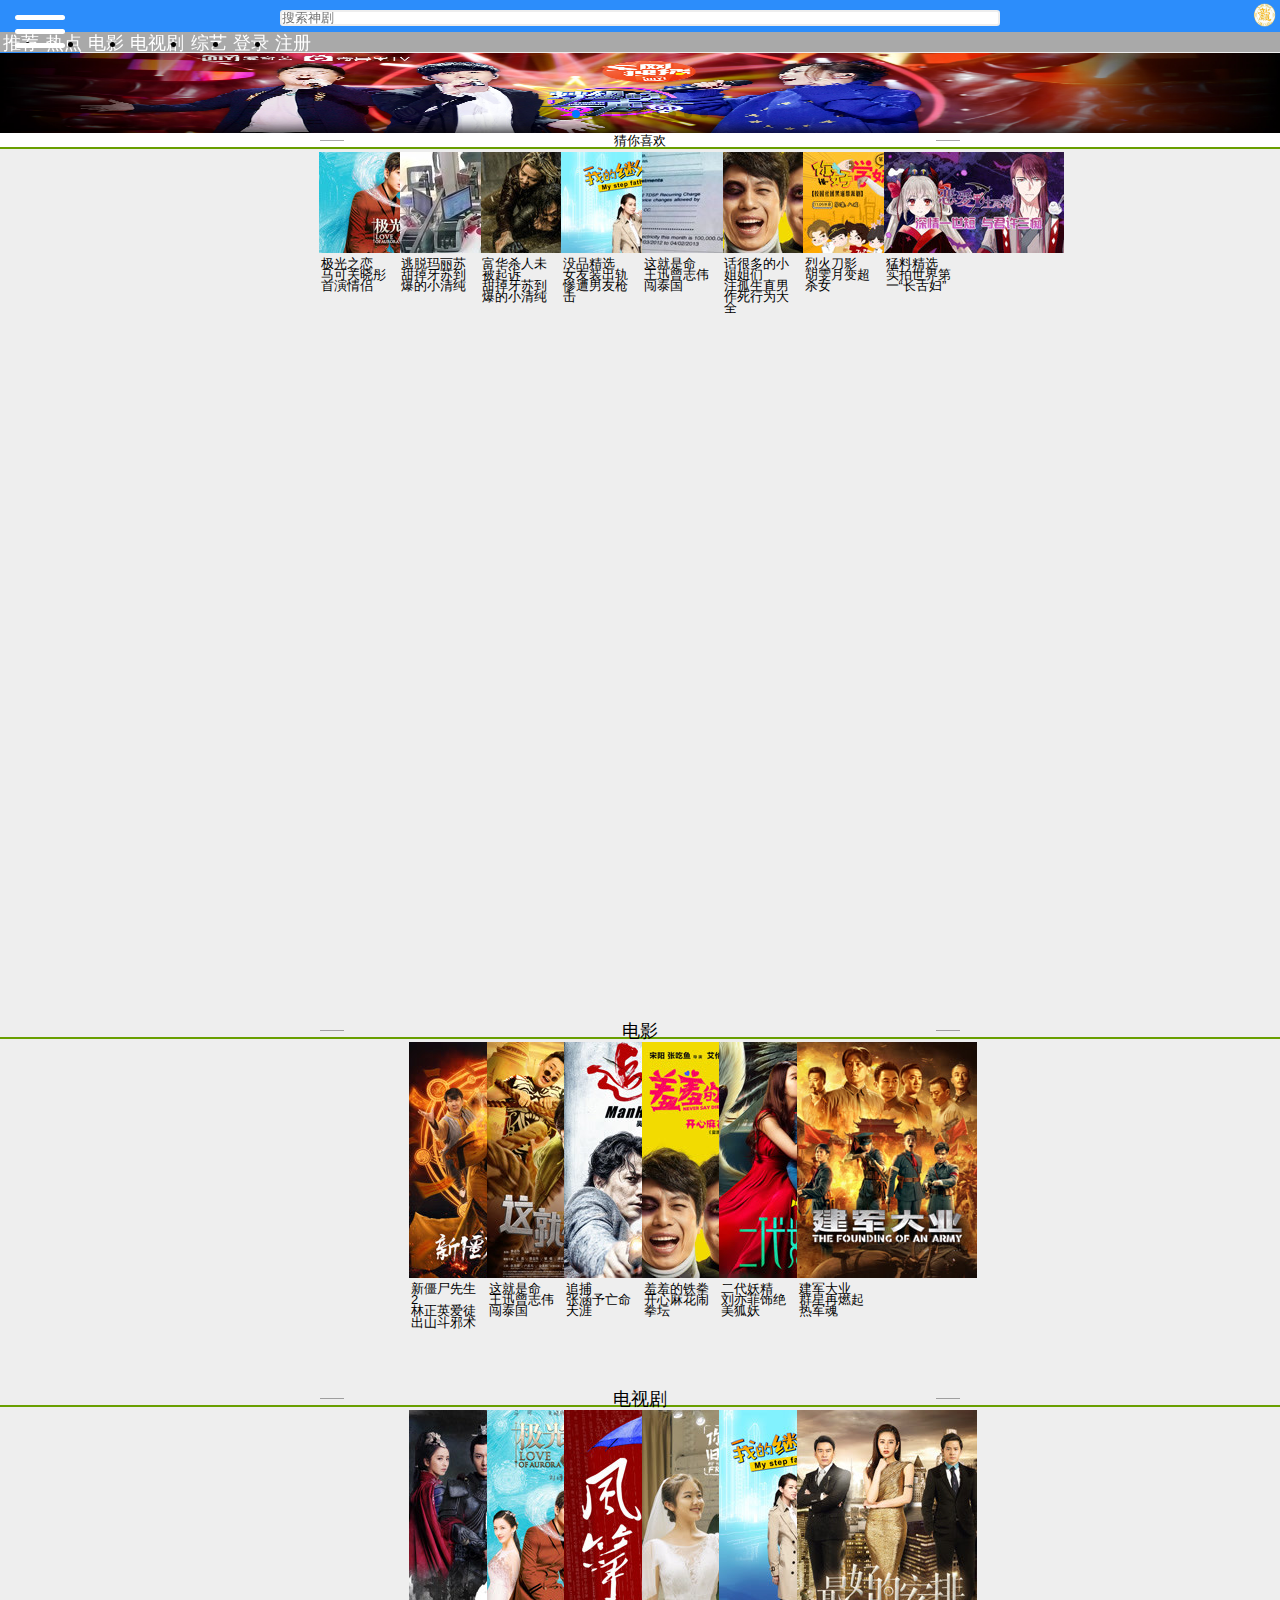
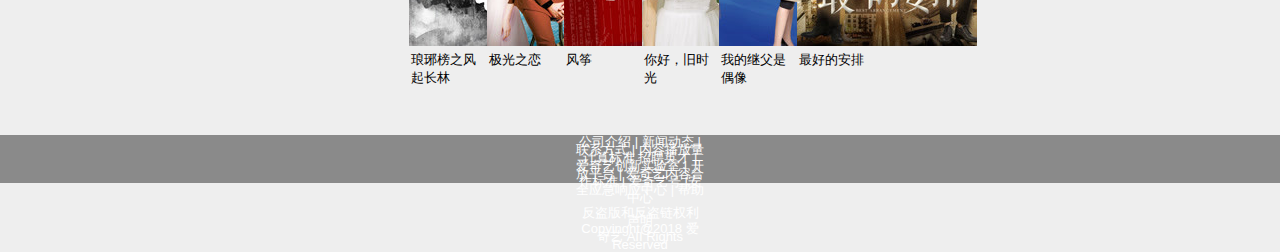
<file: index.html>
<!DOCTYPE html>
<html lang="en">
<head>
	<meta charset="utf-8">
	<title>Swiper demo</title>
	<meta name="viewport" content="width=device-width, initial-scale=1, minimum-scale=1, maximum-scale=1">
	<script src="http://g.tbcdn.cn/mtb/lib-flexible/0.3.4/??flexible_css.js,flexible.js"></script>
	<!-- Link Swiper's CSS -->
	<link rel="stylesheet" href="css/swiper.min.css">
	<link rel="stylesheet" href="css/style.css">
</head>
<body>
	<!-- Swiper -->
	<div class="swiper-container">
		<div class="swiper-wrapper">
			<!--隐藏部分开始-->
			<div class="swiper-slide menu">
				<div class="menu-top">
                 <div class="topbu">
					<p>个人中心</p>
				 </div>
				 <div class="touxiang">
                   <div class="touxiang-tupian">
					   <img src="img/u_1329366959_4211433143&fm_23&gp_0.jpg" alt="">
				   </div>
				 </div>
					<div class="dengluiebiao">
						<div class="mulu">
							<div class="wodeaihao">
								<i></i>
								<p>我的爱好</p>
							</div>
							<div class="wodeaihao">
								<i></i>
								<p>我的收藏</p>
							</div>
							<div class="wodeaihao">
								<i></i>
								<p>我的文件夹</p>
							</div>
							<div class="wodeaihao">
								<i></i>
								<p>我的钱包</p>
							</div>
							<div class="wodeaihao">
								<i></i>
								<p>我的相册</p>
							</div>
							<div class="wodeaihao">
								<i></i>
								<p>我的相册</p>
							</div>
							<div class="wodeaihao">
								<i></i>
								<p>我的相册</p>
							</div>
							<div class="bottom">
								<i></i>
								<p>设置</p>
							</div>
						</div>
					</div>
				</div>
			</div>
			<!--隐藏部分结束-->
			<!--搜索框部分开始-->
			<div class="swiper-slide content">
				<div class="menu-button">
					<div class="bar"></div>
					<div class="bar"></div>
					<div class="bar"></div>
				</div>
				<div class="sousuokuang">
					<input type="text" placeholder="搜索神剧">
				</div>
				<div class="header">
					<div class="logo">
						<img src="img/logo.png" alt="">
					</div>
				</div>
				<!--导航部分开始-->
				<div class="head">
                  <div class="head-top">
					   <ul>
						   <li><a href="fenye/index.html">推荐</a></li>
						   <li><a href="">热点</a></li>
						   <li><a href="">电影</a></li>
						   <li><a href="">电视剧</a></li>
						   <li><a href="">综艺</a></li>
						   <li><a href="zhuceyemian/index.html">登录</a></li>
						   <li><a href="">注册</a></li>
						   <!--<li><a href="">儿童</a></li>-->
						   <!--<li><a href="">娱乐</a></li>-->
						   <!--<li><a href="">看全网</a></li>-->
						   <!--<li><a href="">资讯</a></li>-->
						   <!--<li><a href="">音乐</a></li>-->
						   <!--<li><a href="">搞笑</a></li>-->
						   <!--<li><a href="">游戏</a></li>-->
						   <!--<li><a href="">美女</a></li>-->
						   <!--<li><a href="">广场舞</a></li>-->
					   </ul>
				  </div>
				</div>
				<!--导航部分结束-->
				<!--轮播图开始-->
				<div class="flash">
					<div class="swiper-container">
						<div class="swiper-wrapper">
							<div class="swiper-slide"><img src="img/lbt01.jpg"/></div>
							<div class="swiper-slide"><img src="img/lbt02.jpg"/></div>
							<div class="swiper-slide"><img src="img/lbt03.jpg"/></div>
							<div class="swiper-slide"><img src="img/lbt04.jpg"/></div>
							<div class="swiper-slide"><img src="img/lbt05.jpg"/></div>
							<div class="swiper-slide"><img src="img/lbt06.jpg"/></div>
							<div class="swiper-slide"><img src="img/lbt07.jpg"/></div>
							<div class="swiper-slide"><img src="img/lbt08.jpg"/></div>
							<div class="swiper-slide"><img src="img/lbt09.jpg"/></div>
						</div>
						<!-- 如果需要分页器 -->
						<div class="swiper-pagination"></div>
					</div>
				</div>
				<!--轮播图结束-->
		</div>
		</div>
	</div>
<!--搜索框部分结束-->
	<!--猜你喜欢部分开始-->
	<div class="cainixihuan">
     <div class="cai-top">
		 <i class="in"></i>
     <p>猜你喜欢</p>
		 <i class="yo"></i>
	 </div>
		<div class="xihuanbufen">
			<a href=""><img src="img/xh01.jpg" alt="">
				<p>极光之恋<br>马可关晓彤首演情侣</p>
			</a>
			<a href=""><img src="img/xh02.jpg" alt="">
				<p>逃脱玛丽苏<br>甜掉牙苏到爆的小清纯</p>
			</a>
			<a href=""><img src="img/xh03.jpg" alt="">
				<p>富华杀人未被起诉<br>甜掉牙苏到爆的小清纯</p>
			</a>
			<a href=""><img src="img/xh04.jpg" alt="">
				<p>没品精选<br>女友装出轨惨遭男友枪击</p>
			</a>
			<a href=""><img src="img/xh05.jpg" alt="">
				<p>这就是命<br>王迅曾志伟闯泰国</p>
			</a>
			<a href=""><img src="img/xh06.jpg" alt="">
				<p>话很多的小姐姐们<br>注孤生直男作死行为大全</p>
			</a>
			<a href=""><img src="img/xh07.jpg" alt="">
				<p>烈火刀影<br>胡雯月变超杀女</p>
			</a>
			<a href=""><img src="img/xh08.jpg" alt="">
				<p>猛料精选<br>实拍世界第一“长舌妇”</p>
			</a>
		</div>
	</div>
	<!--猜你喜欢部分结束-->
	<!--电影部分开始-->
	<div class="dianying">
		<div class="dianying-top">
			<i class="in"></i>
			<p>电影</p>
			<i class="yo"></i>
		</div>
		<div class="dianying-zhong">
			<a href=""><img src="img/dj02.jpg" alt=""><p>新僵尸先生2<br>林正英爱徒出山斗邪术</p></a>
			<a href=""><img src="img/dj03.jpg" alt=""><p>这就是命<br>王迅曾志伟闯泰国</p></a>
			<a href=""><img src="img/dj04.jpg" alt=""><p>追捕<br>张涵予亡命天涯</p></a>
			<a href=""><img src="img/dj06.jpg" alt=""><p>羞羞的铁拳<br>开心麻花闹拳坛</p></a>
			<a href=""><img src="img/dj07.jpg" alt=""><p>二代妖精<br>刘亦菲饰绝美狐妖</p></a>
			<a href=""><img src="img/dj08.jpg" alt=""><p>建军大业<br>群星再燃起热军魂</p></a>
		</div>
	</div>
	<!--电影部分结束-->
	<!--电视剧部分开始-->
	<div class="dianshiju">
		<div class="dianshiju-top">
			<i class="in"></i>
			<p>电视剧</p>
			<i class="yo"></i>
		</div>
		<div class="dianshiju-zhong">
			<a href=""><img src="img/dsj01.jpg" alt=""><p>琅琊榜之风起长林</p></a>
			<a href=""><img src="img/dsj08.jpg" alt=""><p>极光之恋</p></a>
			<a href=""><img src="img/dsj03.jpg" alt=""><p>风筝</p></a>
			<a href=""><img src="img/dsj04.jpg" alt=""><p>你好，旧时光</p></a>
			<a href=""><img src="img/dsj05.jpg" alt=""><p>我的继父是偶像</p></a>
			<a href=""><img src="img/dsj06.jpg" alt=""><p>最好的安排</p></a>
		</div>
	</div>
	<!--电视剧部分结束-->
	<footer>
		<div class="jiewei">
            <p>公司介绍 | 新闻动态 | 联系方式 | 内容播放量计算标准  招聘英才 | 爱奇艺创新实验室 | 开放平台 | 爱奇艺内容合作标准
			| 爱奇艺号 |安全应急响应中心 | 帮助中心 </p>
			<p>反盗版和反盗链权利声明 Copyinght@2018 爱奇艺 AII Rights Reserved</p>
		</div>
	</footer>
	<!-- Swiper JS -->
	<script src="js/swiper.min.js"></script>
	<script src="js/mian.js"></script>
</body>
</html>
</file>
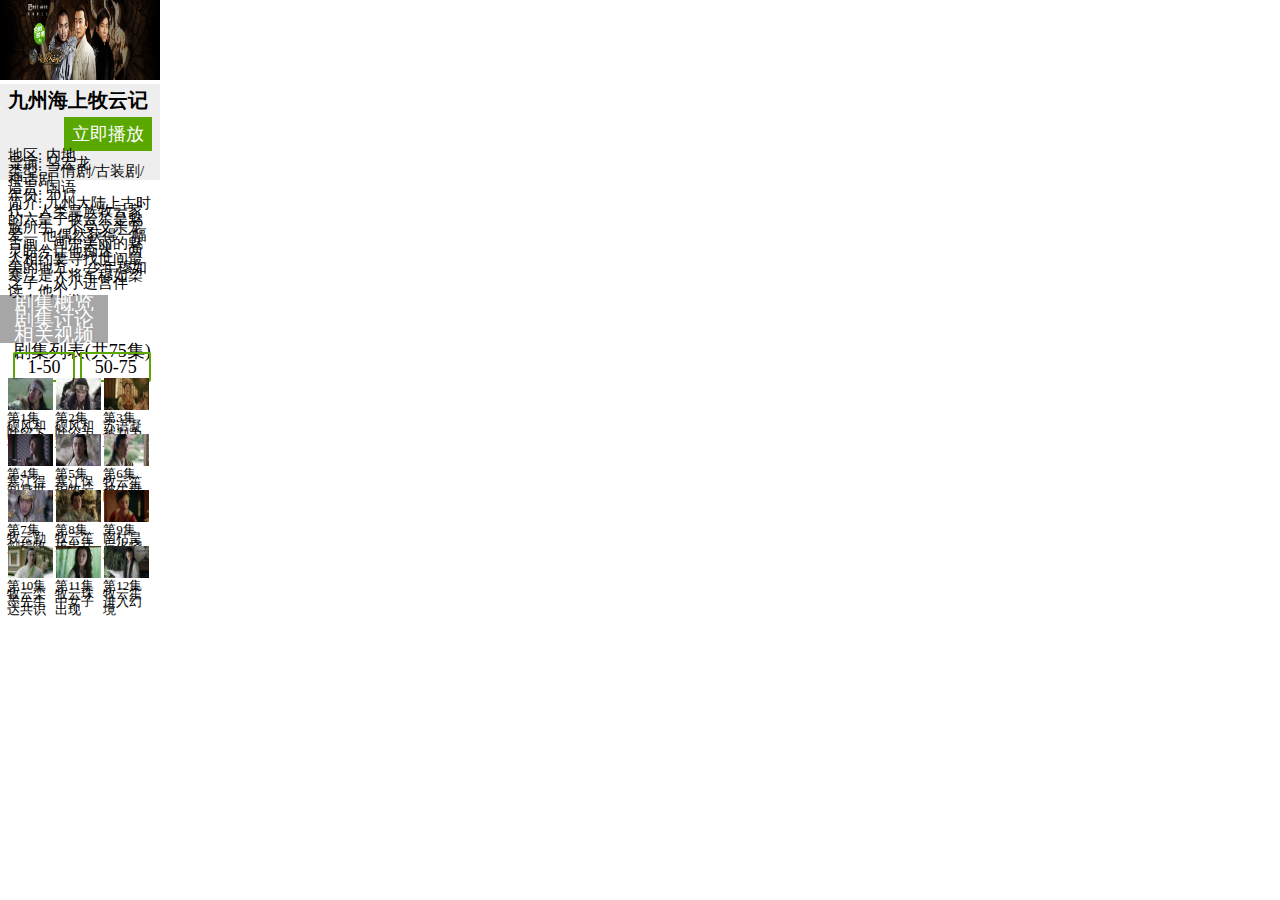
<file: fenye/index.html>
<!doctype html>
<html lang="en">
<head>
    <meta charset="UTF-8">
    <title>Document</title>
    <script src="http://g.tbcdn.cn/mtb/lib-flexible/0.3.4/??flexible_css.js,flexible.js"></script>
    <link rel="stylesheet" href="css/style.css">
</head>
<body>
<div class="head">
    <a href=""><img src="img/lbt04.jpg" alt=""></a>
    <div class="pinjia">
        <div class="jiuzhou">
        <h1>九州海上牧云记</h1>
            <span>立即播放</span>
        <p>地区: 内地 <br>导演: 马宏龙<br>类型: 言情剧/古装剧/神话剧<br> 语言: 国语 <br>年份: 2017</p>
            <p>简介: 九州大陆上古时代，人类皇族牧云家的六皇子牧云笙是魅族所生，不受父亲宠爱。
                他偶然获得一幅古画，画中美丽的魅灵盼兮让他痴迷，两人相约要寻找世间最美的地方。
                少年穆如寒江是大将军穆如槊之子，从小进宫伴读，他个...</p>
        </div>
    </div>
    <div class="jujiliebiao">
        <ul>
            <li><a href="">剧集概览</a></li>
            <li><a href="">剧集讨论</a></li>
            <li><a href="">相关视频</a></li>
        </ul>
        <p>剧集列表(共75集)</p><br>
        <p>
        <span>1-50</span>
        <span>50-75</span>
        </p>
        <div class="liebaioye">
            <a href=""><img src="img/01.jpg" alt=""><p>第1集<br>硕风和叶留下算命僧</p></a>
            <a href=""><img src="img/02.jpg" alt=""><p>第2集<br>硕风和叶沦为奴隶</p></a>
            <a href=""><img src="img/03.jpg" alt=""><p>第3集<br>苏语凝被判为皇后</p></a>
            <a href=""><img src="img/04.jpg" alt=""><p>第4集<br>寒江得知身世</p></a>
            <a href=""><img src="img/05.jpg" alt=""><p>第5集<br>寒江保护牧云笙</p></a>
            <a href=""><img src="img/06.jpg" alt=""><p>第6集<br>牧云笙被生母吓昏</p></a>
            <a href=""><img src="img/07.jpg" alt=""><p>第7集<br>牧云勤剑指牧云笙</p></a>
            <a href=""><img src="img/08.jpg" alt=""><p>第8集<br>牧云笙拔出辻目剑</p></a>
            <a href=""><img src="img/09.jpg" alt=""><p>第9集<br>南枯皇后火烧永银宫</p></a>
            <a href=""><img src="img/10.jpg" alt=""><p>第10集<br>牧云栾墨先生达共识</p></a>
            <a href=""><img src="img/11.jpg" alt=""><p>第11集<br>牧云珠中女子出现</p></a>
            <a href=""><img src="img/12.jpg" alt=""><p>第12集<br>牧云笙进入幻境</p></a>
        </div>
    </div>
</div>
</body>
</html>
</file>
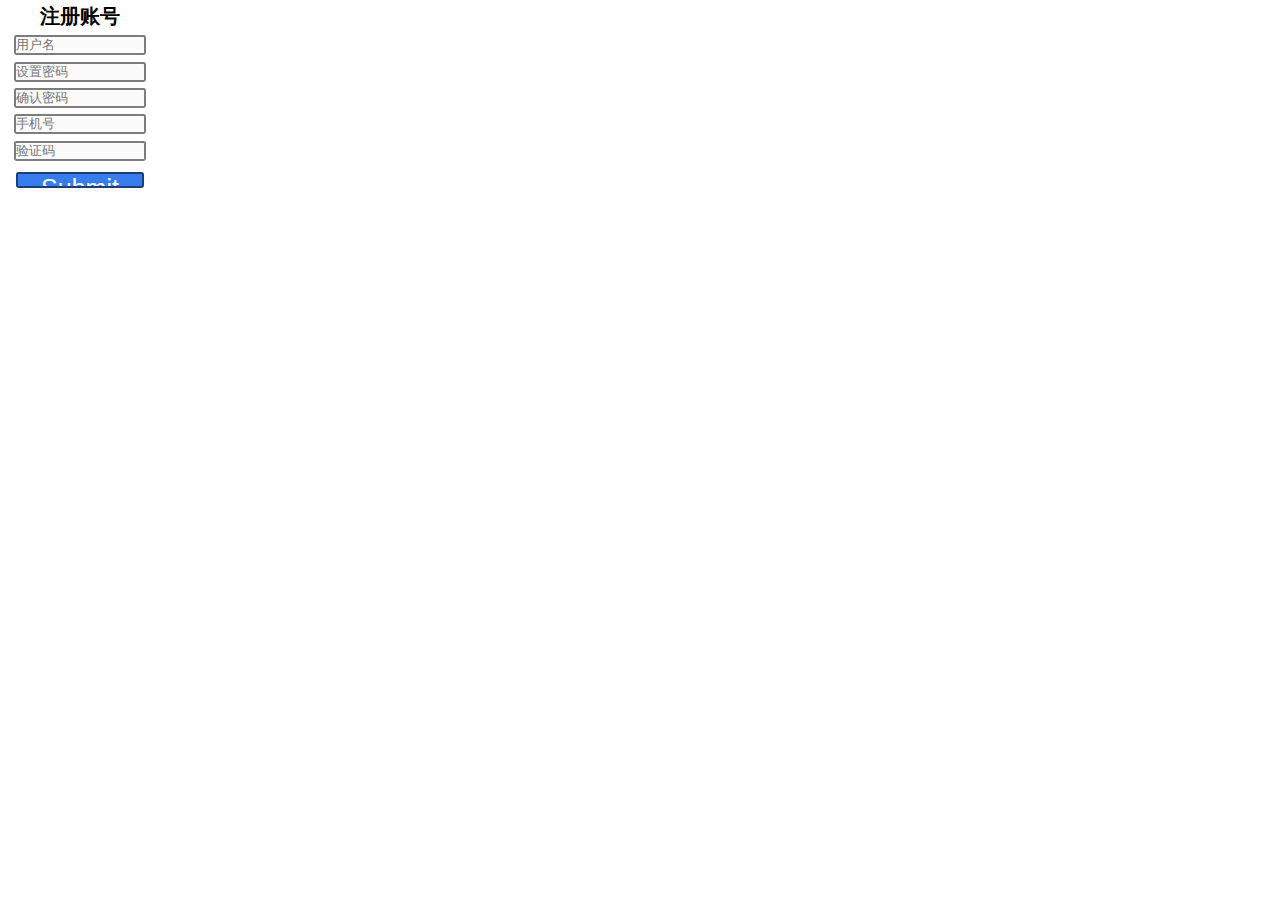
<file: zhuceyemian/index.html>
<!doctype html>
<html lang="en">
<head>
    <meta charset="UTF-8">
    <title>Document</title>
    <script src="http://g.tbcdn.cn/mtb/lib-flexible/0.3.4/??flexible_css.js,flexible.js"></script>
    <link rel="stylesheet" href="css/style.css">
</head>
<body>
<div id="login">
    <h2>注册账号</h2>
    <form>
        <!--用户名-->
        <div>
            <input type="text" placeholder="用户名">
        </div>
        <!--密码-->
        <div>
            <input type="password" placeholder="设置密码">
        </div>
        <!--确认密码-->
        <div>
            <input type="password" placeholder="确认密码">
        </div>
        <!--联系电话-->
        <div>
            <input type="text" placeholder="手机号">
        </div>
        <!--验证码-->
        <div>
            <input type="text" placeholder="验证码">
        </div>
        <!--提交-->
        <div id="button" >
            <input type="submit" />
        </div>
    </form>
</div>
</body>
</html>
</file>
<file: css/style.css>
*{
    margin: 0;
    padding: 0;
    box-sizing: border-box;
}

html, body {
    position: relative;
    height: 100%;
}
body {
    background: #eee;
    font-family: Helvetica Neue, Helvetica, Arial, sans-serif;
    font-size: 14px;
    color: #000;
    margin: 0;
    padding: 0;
}
.swiper-container {
    width: 100%;
    height: 100%;
}
/*隐藏部分开始*/
.swiper-slide {
    text-align: center;
    font-size: 18px;
    /*background: #fff;*/

    /* Center slide text vertically */
    display: -webkit-box;
    display: -ms-flexbox;
    display: -webkit-flex;
    display: flex;
    -webkit-box-pack: center;
    -ms-flex-pack: center;
    -webkit-justify-content: center;
    justify-content: center;
    -webkit-box-align: center;
    -ms-flex-align: center;
    -webkit-align-items: center;
    align-items: center;
    overflow: hidden;
}
.menu {
    min-width: 100px;
    width: 80%;
    max-width: 320px;
    background-color: #eeeeee ;
    color: #fff;
}
.menu-top{
    width: 10rem;
    height: 1rem;
    background: #eeeeee;
    position: absolute;
    top: 0;
}
.topbu{
    width: 10rem;
    height: 1rem;
    margin:0 auto;
}
.topbu p{
    height: 1rem;
    line-height: 1rem;
    color: #000;
}
.touxiang{
    width: 10rem;
    height: 4rem;
    border:2px solid #ffffff;
}
.touxiang-tupian img{
    width: 3rem;
    height: 3rem;
    border:2px solid #ffffff;
    border-radius: 50%;
    margin: 0 auto;
    margin-top:0.5rem;
}
.dengluiebiao{
    width: 10rem;
}
.mulu{
    width: 8rem;
    margin:0 auto;
}
.wodeaihao{
    width: 10rem;
    height: 1.5rem;
    background: #007aff;
    border-bottom:2px solid #ffffff;
}
.wodeaihao p{
    float: left;
    line-height: 1.5rem;
    padding: 0 1rem;
    color: #fff;
}
.bottom{
    height: 1.5rem;
    background: #007aff;
    margin-top:0.8rem;
    line-height: 1.5rem;

}
/*隐藏部分结束*/
/*搜索框部分开始*/
.content {
    width: 100%;
}
.menu-button {
    position: absolute;
    top: 0px;
    left: 0px;
    padding: 15px;
    cursor: pointer;
    -webkit-transition: .3s;
    transition: .3s;
    background-color: #2C8DFB;
}
.menu-button .bar:nth-of-type(1) {
    margin-top: 0px;
}
.menu-button .bar:nth-of-type(3) {
    margin-bottom: 0px;
}

.bar {
    position: relative;
    display: block;
    width: 50px;
    height: 5px;
    margin: 9px auto;
    z-index: 3;
    background-color: #fff;
    border-radius: 10px;
    -webkit-transition: .3s;
    transition: .3s;
}

.menu-button:hover .bar:nth-of-type(1) {
    -webkit-transform: translateY(1.5px) rotate(-4.5deg);
    -ms-transform: translateY(1.5px) rotate(-4.5deg);
    transform: translateY(1.5px) rotate(-4.5deg);
}
.menu-button:hover .bar:nth-of-type(2) {
    opacity: .9;
}
.menu-button:hover .bar:nth-of-type(3) {
    -webkit-transform: translateY(-1.5px) rotate(4.5deg);
    -ms-transform: translateY(-1.5px) rotate(4.5deg);
    transform: translateY(-1.5px) rotate(4.5deg);
}

.cross .bar:nth-of-type(1) {
    -webkit-transform: translateY(15px) rotate(-45deg);
    -ms-transform: translateY(15px) rotate(-45deg);
    transform: translateY(15px) rotate(-45deg);
}
.cross .bar:nth-of-type(2) {
    opacity: 0;
}
.cross .bar:nth-of-type(3) {
    -webkit-transform: translateY(-15px) rotate(45deg);
    -ms-transform: translateY(-15px) rotate(45deg);
    transform: translateY(-15px) rotate(45deg);
}
.cross:hover .bar:nth-of-type(1) {
    -webkit-transform: translateY(13.5px) rotate(-40.5deg);
    -ms-transform: translateY(13.5px) rotate(-40.5deg);
    transform: translateY(13.5px) rotate(-40.5deg);
}
.cross:hover .bar:nth-of-type(2) {
    opacity: .1;
}
.cross:hover .bar:nth-of-type(3) {
    -webkit-transform: translateY(-13.5px) rotate(40.5deg);
    -ms-transform: translateY(-13.5px) rotate(40.5deg);
    transform: translateY(-13.5px) rotate(40.5deg);
}
.header{
    width: 100%;
    height: 1.96875rem;
    background: #2C8DFB;
    position: absolute;
    top: 0;
}
.sousuokuang{
    width: 75%;
    padding-top:0.4rem;
    margin:0 auto;
    position: absolute;
    top: 0;
    z-index: 2;
}
.sousuokuang input[type="text"]{
    width: 75%;
    height: 1rem;
    border:2px solid #eee;
    border-radius: 0.2rem;
}
.logo{
    height: 1.96875rem;
    text-align: right ;
}
.logo img{
    width: 1.5rem;
    height: 1.5rem;
    margin: 0.2rem;
}
/*搜索框部分结束*/
/*导航部分开始*/
.head{
    position: absolute;
    top: 1.96875rem;
    background: darkgrey;
    width: 100%;
    height: 1.3rem;
}
.head-top{
    width: 100%;
    height: 1rem;
    margin:0 auto;
    margin-top: 0.2rem;
}
ul li{
    float: left;
    line-height: 1rem;
    padding: 0 0.2rem;
}
ul li a{
    color: #fff;
    text-decoration: none;
}
ul li:hover{
    background: #2C8DFB;
    color: red;
}
/*导航部分结束*/
/*轮播图开始*/
div.flash{
    width: 100%;
    height: 5rem;
    position: absolute;
    top: 3.3rem;
}
div.flash .swiper-container img{
    width: 100%;
    height: 5rem;
}
/*轮播图结束*/
/*猜你喜欢部分开始*/
.cainixihuan{
    width: 100%;
    height: 1rem;
    position: absolute ;
    top: 8.3rem;
    background: #fff;
    border-bottom: 2px solid #699f00;
}
.in{
    float: left;
    width: 1.5rem;
    height: 0.03rem;
    position: absolute;
    top: 50%;
    left: 25%;
    background: rgba(4, 4, 4, 0.34);
}
.yo{
    float: left;
    width: 1.5rem;
    height: 0.03rem;
    position: absolute;
    top: 50%;
    right: 25%;
    background: rgba(4, 4, 4, 0.34);
}
.cai-top p{
    height: 1rem;
    text-align: center;
    line-height: 1rem;
    font-size: 13px;
}
[data-dpr="2"] .cai-top p{
    font-size: 26px;
}
[data-dpr="3"] .cai-top p{
    font-size: 39px;
}
.xihuanbufen{
    width: 100%;
    text-align: center ;
    margin-top: 0.2rem;
}
.xihuanbufen a{
    width: 4.5rem;
    display:inline-block;
    margin-right: 0.3rem;
    text-align: center;
}
.xihuanbufen a p{
    width: 5rem;
    height: 1.5rem;
    float: left;
    background: #eeeeee;
    text-align: left;
    color: #000000 ;
    padding: 0.1rem;
    font-size: 13px;
    line-height: 0.7rem;
}
[data-dpr="2"] .xihuanbufen a p{
    font-size: 26px;
}
[data-dpr="3"] .xihuanbufen a p{
    font-size: 39px;
}
/*猜你喜欢部分结束*/
/*电影部分开始*/
.dianying{
    width: 100%;
    height: 1rem;
    position: absolute;
    bottom:-8.7rem;
    border-bottom: 2px solid #699f00;
}
.dianying-top p{
    height: 1rem;
    text-align: center;
    line-height: 1rem;
    font-size: 18px;
}
[data-dpr="2"] .dianying-top p{
    font-size: 26px;
}
[data-dpr="3"] .dianying-top p{
    font-size: 39px;
}
.dianying-zhong{
    width: 100%;
    position: absolute;
    top: 1rem;
    text-align: center;
    margin-top: 0.2rem;
}
.dianying-zhong a{
    width: 4.5rem;
    display:inline-block;
    margin-right: 0.1rem;
    text-align: center;
}
.dianying-zhong a p{
    width: 4.5rem;
    height: 1.5rem;
    float: left;
    background: #eeeeee;
    text-align: left;
    color: #000000 ;
    padding: 0.1rem;
    font-size: 13px;
    line-height: 0.7rem;
}
[data-dpr="2"] .dianying-zhong a p{
    font-size: 26px;
}
[data-dpr="3"] .dianying-zhong a p{
    font-size: 39px;
}
/*电影部分结束*/
/*电视剧部分开始*/
.dianshiju{
    width: 100%;
    height: 1rem;
    position: absolute;
    bottom:-31.7rem;
    border-bottom: 2px solid #699f00;
}
.dianshiju-top p{
    height: 1rem;
    text-align: center;
    line-height: 1rem;
    font-size: 18px;
}
[data-dpr="2"] .dianshiju-top p{
    font-size: 26px;
}
[data-dpr="3"] .dianshiju-top p{
    font-size: 39px;
}
.dianshiju-zhong{
    width: 100%;
    position: absolute;
    top: 1rem;
    text-align: center;
    margin-top: 0.2rem;
}
.dianshiju-zhong a{
    width: 4.5rem;
    display:inline-block;
    margin-right: 0.1rem;
    text-align: center;
}
.dianshiju-zhong a p{
    width: 4.5rem;
    height: 1rem;
    float: left;
    background: #eeeeee;
    text-align: left;
    color: #000000 ;
    padding: 0.1rem;
    font-size: 13px;
}
[data-dpr="2"] .dianshiju-zhong a p{
    font-size: 26px;
}
[data-dpr="3"] .dianshiju-zhong a p{
    font-size: 39px;
}
/*电视剧部分结束*/
/*结尾开始*/
footer{
    width: 100%;
    height: 3rem;
    background: rgba(0, 0, 0, 0.42);
    position: absolute;
    bottom:-55.2rem;
}
.jiewei{
    width: 8rem;
    margin: 0 auto;
}
.jiewei p{
    color: #fff;
    text-align: center;
    font-size: 13px;
    padding: 0.2rem 0;
    line-height: 0.5rem;
}
[data-dpr="2"] .jiewei p{
    font-size: 26px;
}
[data-dpr="3"] .jiewei p{
    font-size: 39px;
}
/*结尾结束*/
</file>
<file: fenye/css/style.css>
*{
    margin: 0;
    padding: 0;
    box-sizing: border-box;
}
.head{
    width: 100%;
}
.head a img{
    width: 10rem;
    height: 5rem;
}
.pinjia{
    width: 10rem;
    height:6rem;
    background:#eee;
}
.jiuzhou{
    width: 9rem;
    margin:0 auto;
}
.jiuzhou h1{
    float: left;
    font-size: 20px;
    margin-top: 0.2rem;
}
[data-dpr="2"] .jiuzhou h1{
    font-size: 36px;
}
[data-dpr="3"] .jiuzhou h1{
    font-size: 59px;
}
.jiuzhou span{
    padding:0.3rem 0.5rem;
    margin-top: 0.2rem;
    font-size: 18px;
    background: #5aa700;
    color: #fff;
    float: right;
}
[data-dpr="2"] .jiuzhou span{
    font-size: 36px;
}
[data-dpr="3"] .jiuzhou span{
    font-size: 59px;
}
.jiuzhou p{
    float: left;
    font-size: 15px;
    line-height: 0.5rem;
}
[data-dpr="2"] .jiuzhou p{
    font-size: 30px;
}
[data-dpr="3"] .jiuzhou p{
    font-size: 45px;
}
.jujiliebiao{
    width: 10rem;
}
.jujiliebiao ul li{
    height: 1rem;
    background: rgba(0, 0, 0, 0.35);
    float: left;
}
.jujiliebiao ul li a{
    padding:0.2rem 0.86rem;
    font-size: 20px;
    line-height: 1rem;
    color: #fff;
    text-decoration: none;
}
.jujiliebiao ul li a:active{
    background: #fff;
    color: #5aa700;
}
[data-dpr="2"] .jujiliebiao ul li a{
    font-size: 30px;
}
[data-dpr="3"] .jujiliebiao ul li a{
    font-size: 50px;
}
.jujiliebiao p{
    height: 1rem;
    font-size: 18px;
    line-height: 1rem;
    margin-left: 0.8rem;
    float: left;
    display: block;
}
[data-dpr="2"] .jujiliebiao p{
    font-size: 30px;
}
[data-dpr="3"] .jujiliebiao p{
    font-size: 50px;
}
.jujiliebiao p span{
    width: 1rem;
    height: 0.2rem;
    padding: 0.2rem 0.8rem;
    border:2px solid #5aa700;
    border-radius: 0.12rem;
    text-align: center;
    line-height: 0.2rem;
}
.liebaioye{
    width: 10rem;
    float: left;
    margin-top: 0.2rem;
}
.liebaioye a{
    width: 3rem;
    height: 3.5rem;
    float: left;
}
.liebaioye a img{
    width: 3rem;
    height: 2rem;
    margin-left: 0.4rem;
    padding:0 0.1rem;
}
.liebaioye a p{
    width: 3rem;
    height: 1.5rem;
    margin-left:0.45rem;
    float: left;
    line-height: 0.5rem;
    color: #000;
    font-size: 13px;
}
[data-dpr="2"] .liebaioye a p{
    font-size: 26px;
}
[data-dpr="3"] .liebaioye a p{
    font-size: 39px;
}
</file>
<file: zhuceyemian/css/style.css>
*{
    margin: 0;
    padding: 0;
}
.login{
    width: 10rem;
    background: #eee;
}
h2{
    width: 10rem;
    height: 2rem;
    text-align: center;
    line-height: 2rem;
    font-size: 20px;
}
[data-dpr="2"] h2{
    font-size: 35px;
}
[data-dpr="3"] h2{
    font-size: 50px;
}
form{
    width: 10rem;
    height: 8rem;
    text-align: center;
}
input[type=text], input[type=password],
textarea[type=text],
textarea[type=password] {
    width: 8rem;
    height: 1rem;
    border:2px solid rgba(0, 0, 0, 0.5);
    border-radius: 0.15rem;
    background: #fbfbfb;
    line-height: 1rem;
    margin:0.2rem 0;
}
.placeholder{
    margin-left: 0.1rem;
}
#button input[type=submit]{
    width: 8rem;
    height: 1rem;
    border:2px solid rgba(0, 0, 0, 0.5);
    border-radius: 0.15rem;
    margin-top: 0.5rem;
    background: #377dee;
    font-size: 25px;
    color: #fff;
}
[data-dpr="2"] #button input[type=submit]{
    font-size: 35px;
}
[data-dpr="3"] #button input[type=submit]{
    font-size: 60px;
}
</file>
